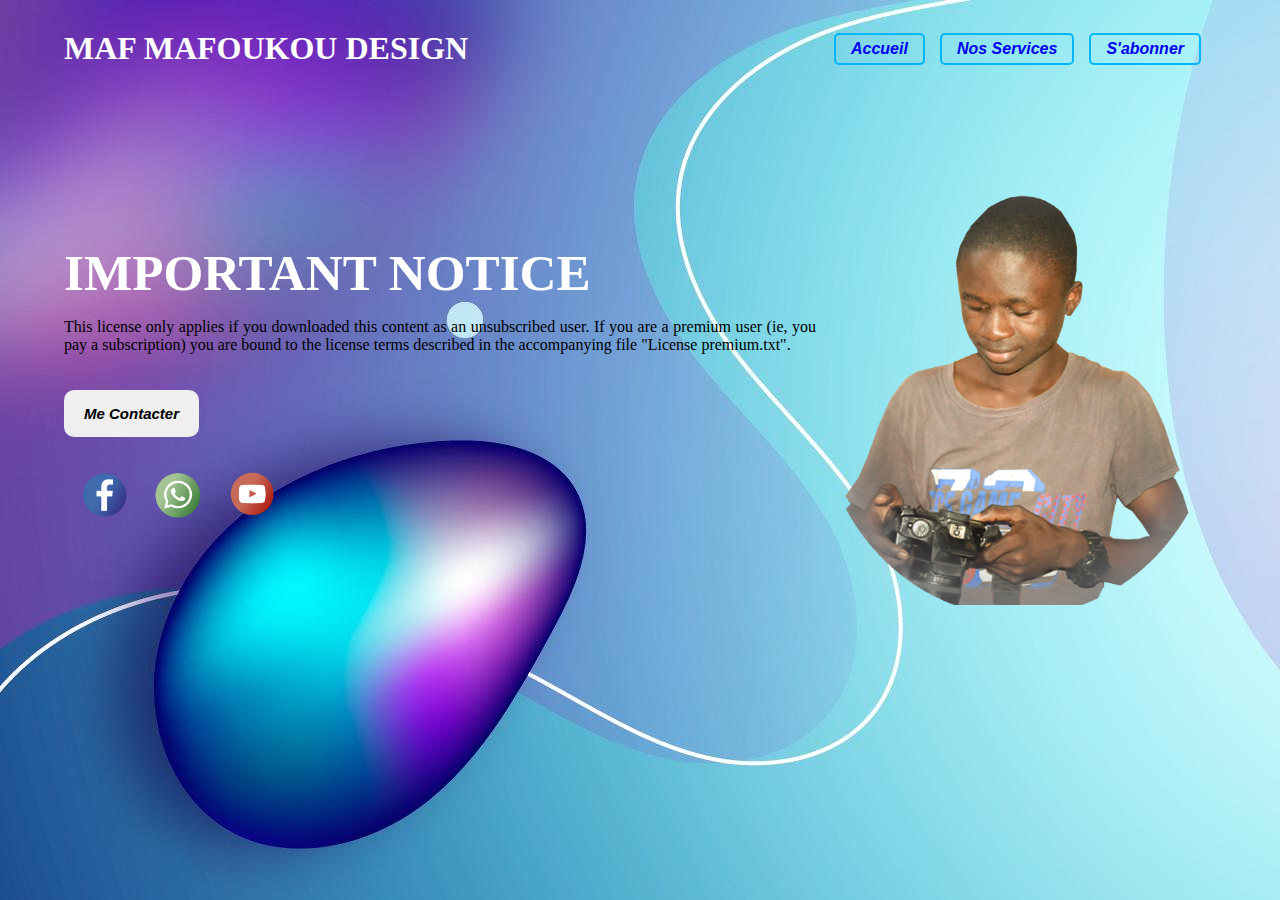
<file: index.html>
<!doctype html>
<html lang='fr'>

<head>
    <meta charset="utf-8">
    <meta http-equiv="X-UA-Compatible" content="IE=edge">
    <meta name="viewport" content="width=device-width, initial-scale=1.0">
    <link rel="stylesheet" href="style.css">
    <title>Maf Mafoukou</title>
</head>

<body>
    <header>
        <nav>
            <h1>MAF MAFOUKOU Design</h1>
            <div class="right">
                <button><a href="index.html">Accueil</a></button>
                <button><a href="Services.html">Nos Services</a></button>
                <button><a href="insc.html">S'abonner</a></button>
            </div>
        </nav>
        <section class="presentation fist">
            <div class="product-presentation">
                <h1>IMPORTANT NOTICE</h1>
                <P>
                    This license only applies if you downloaded this content as an unsubscribed user. If you are a premium user (ie, you pay a subscription) you are bound to the license terms described in the accompanying file "License premium.txt".

                </P>
                <button>Me Contacter</button>
                <div class="small-images">
                    <div class="small">
                        <img src="f.png">
                    </div>
                    <div class="small">
                        <img src="wa.png">
                    </div>
                    <div class="small">
                        <img src="you.png">
                    </div>
                </div>
            </div>
            <div class="imge">
                <img src="1.png" width="400px">
            </div>
        </section>
    </header>
</body>

</html>
</file>
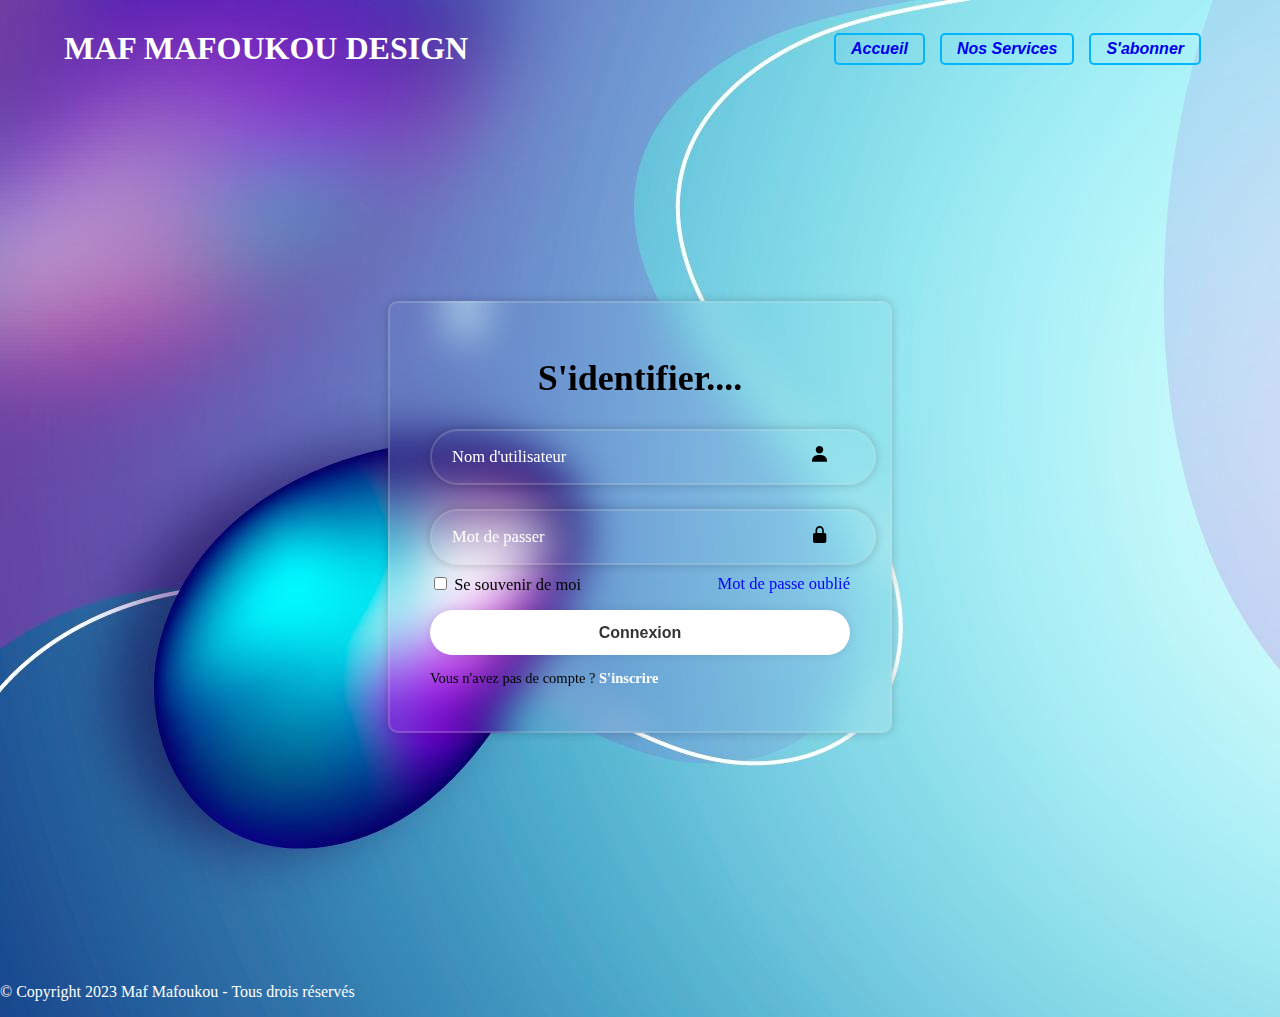
<file: insc.html>
<!DOCTYPE html>
<html lang="fr-FR">

<head>
    <meta charset="utf-8" />
    <meta http-equiv="X-UA-compatible" content="IE=edge">
    <meta name="viewport" content="width=device-width, initial-scale=1.0">
    <link rel="stylesheet" href="style.css" />
    <link rel="stylesheet" href="style1.css" />
    <title>Maf Mafoukou</title>
    <link href='https://unpkg.com/boxicons@2.1.4/css/boxicons.min.css' rel='stylesheet'>
</head>

<body>
    <header>
        <nav>
            <h1>MAF MAFOUKOU Design</h1>
            <div class="right">
                <button><a href="index.html">Accueil</a></button>
                <button><a href="Services.html">Nos Services</a></button>
                <button><a href="insc.html">S'abonner</a></button>
            </div>
        </nav>
    </header>
    <body1>
        <div class="wrapper">
            <from action="">
                <header>
                    <h1>S'identifier....</h1>
                </header>
                <div class="input-box">
                    <input type="text" placeholder="Nom d'utilisateur" required>
                    <i class='bx bxs-user'></i>
                </div>
                <div class="input-box">
                    <input type="text" placeholder="Mot de passer" required>
                    <i class='bx bxs-lock-alt'></i>
                </div>

                <div class="remenber-forgot">
                    <label><input type="checkbox"> Se souvenir de moi</label>
                    <a href="rec.html">Mot de passe oublié</a>
                </div>
            </from>
            <button type="submi" class="btn">Connexion</button>
            <div class="register-link">
                <p>Vous n'avez pas de compte ? <a href="s'inscrit.html">S'inscrire</a></p>
            </div>

        </div>
    </body1>
    <div class="input-box">
        <footer>
            <p> © Copyright 2023 Maf Mafoukou - Tous drois réservés<br />
        </footer>
</body>
</body>

</html>
</file>
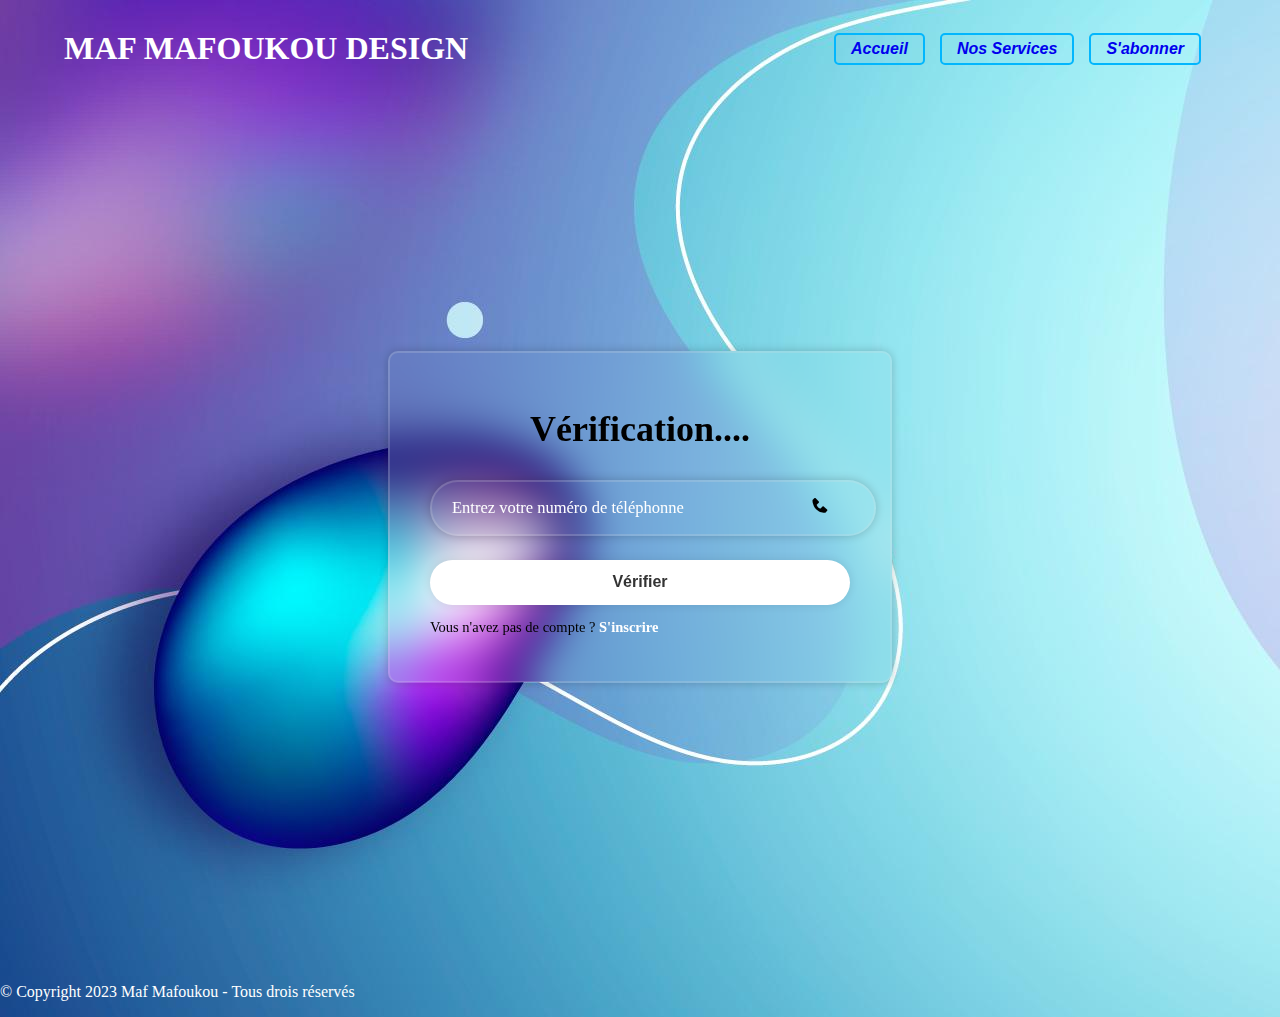
<file: rec.html>
<!DOCTYPE html>
<html lang="fr-FR">

<head>
    <meta charset="utf-8" />
    <meta http-equiv="X-UA-compatible" content="IE=edge">
    <meta name="viewport" content="width=device-width, initial-scale=1.0">
    <link rel="stylesheet" href="style.css" />
    <link rel="stylesheet" href="style1.css" />
    <title>Maf Mafoukou</title>
    <link href='https://unpkg.com/boxicons@2.1.4/css/boxicons.min.css' rel='stylesheet'>
</head>

<body>
    <header>
        <nav>
            <h1>MAF MAFOUKOU Design</h1>
            <div class="right">
                <button><a href="index.html">Accueil</a></button>
                <button><a href="Services.html">Nos Services</a></button>
                <button><a href="insc.html">S'abonner</a></button>
            </div>
        </nav>
    </header>
    <body1>
        <div class="wrapper">
            <from action="">
                <header>
                    <h1>Vérification....</h1>
                </header>
                <div class="input-box">
                    <input type="text" placeholder="Entrez votre numéro de téléphonne" required>
                    <i class='bx bxs-phone'></i>
                </div>


            </from>
            <button type="submi" class="btn">Vérifier</button>
            <div class="register-link">
                <p>Vous n'avez pas de compte ? <a href="s'inscrit.html">S'inscrire</a></p>
            </div>

        </div>
    </body1>
    <div class="input-box">
        <footer>
            <p> © Copyright 2023 Maf Mafoukou - Tous drois réservés<br />
        </footer>
</body>
</body>

</html>
</file>
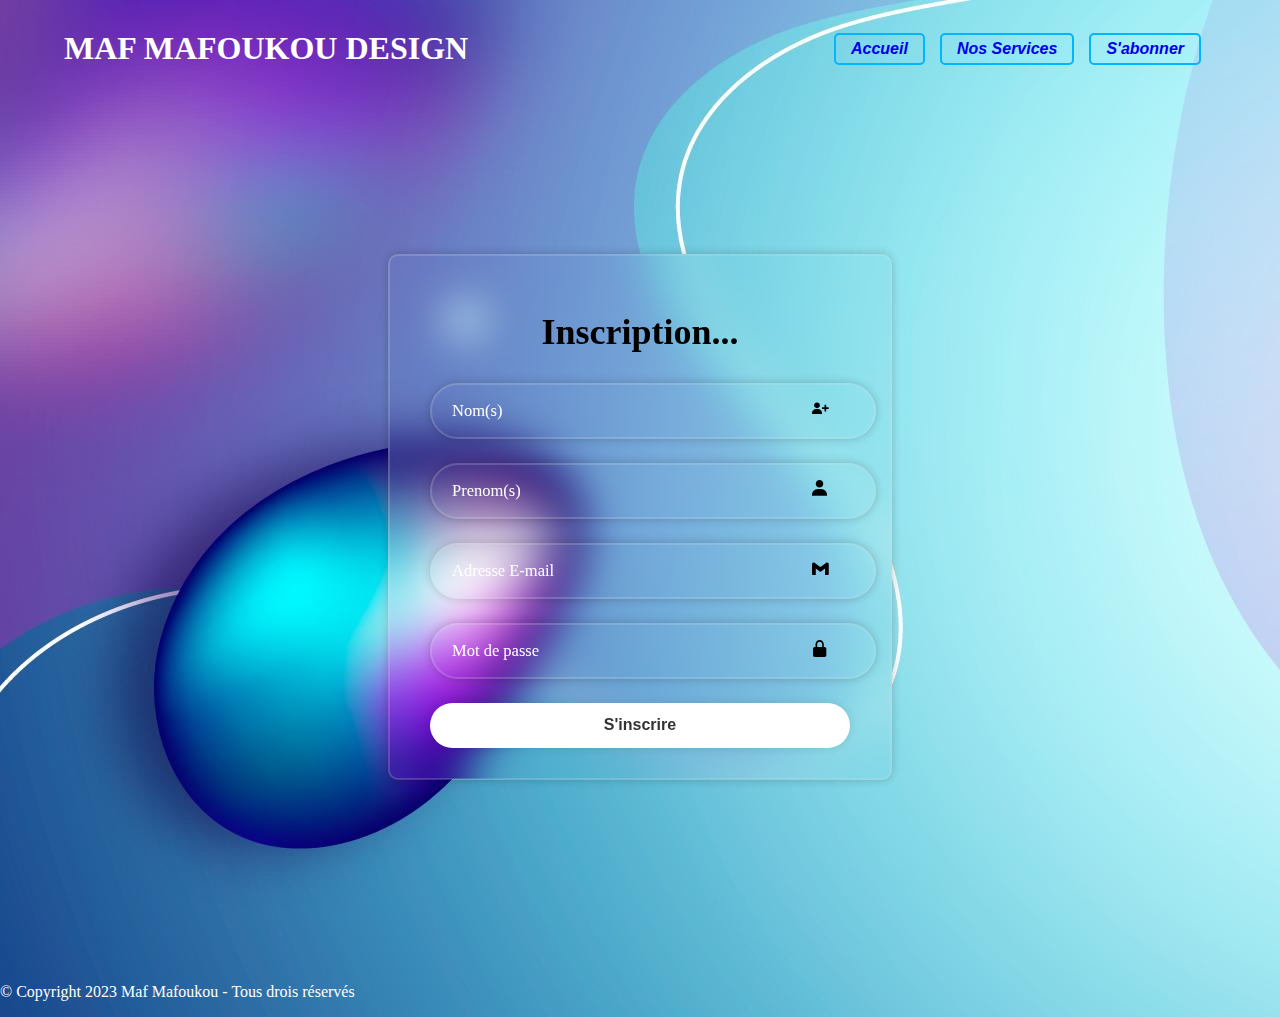
<file: s'inscrit.html>
<!DOCTYPE html>
<html lang="fr-FR">

<head>
    <meta charset="utf-8" />
    <meta http-equiv="X-UA-compatible" content="IE=edge">
    <meta name="viewport" content="width=device-width, initial-scale=1.0">
    <title>S'abonner</title>
    <link rel="stylesheet" href="style.css" />
    <link rel="stylesheet" href="style1.css" />
    <link href='https://unpkg.com/boxicons@2.1.4/css/boxicons.min.css' rel="stylesheet">
</head>

<body>
    <header>
        <nav>
            <h1>MAF MAFOUKOU Design</h1>
            <div class="right">
                <button><a href="index.html">Accueil</a></button>
                <button><a href="Services.html">Nos Services</a></button>
                <button><a href="insc.html">S'abonner</a></button>
            </div>
        </nav>
    </header>
    <body1>
        <div class="wrapper">
            <from action="">
                <header>
                    <h1>Inscription...</h1>
                </header>
                <div class="input-box">
                    <input type="text" placeholder="Nom(s)" required>
                    <i class='bx bxs-user-plus'></i>
                </div>
                <div class="input-box">
                    <input type="text" placeholder="Prenom(s)" required>
                    <i class='bx bxs-user'></i>
                </div>
                <div class="input-box">
                    <input type="text" placeholder="Adresse E-mail" required>
                    <i class='bx bxl-gmail'></i>
                </div>
                <div class="input-box">
                    <input type="text" placeholder="Mot de passe" required>
                    <i class='bx bxs-lock-alt'></i>
                </div>


                <button type="submi" class="btn">S'inscrire</button>
                <div class="register-link">

                </div>

        </div>
    </body1>
    <div class="input-box">
        <footer>
            <p> © Copyright 2023 Maf Mafoukou - Tous drois réservés<br />
        </footer>
</body>
</body>

</html>
</file>
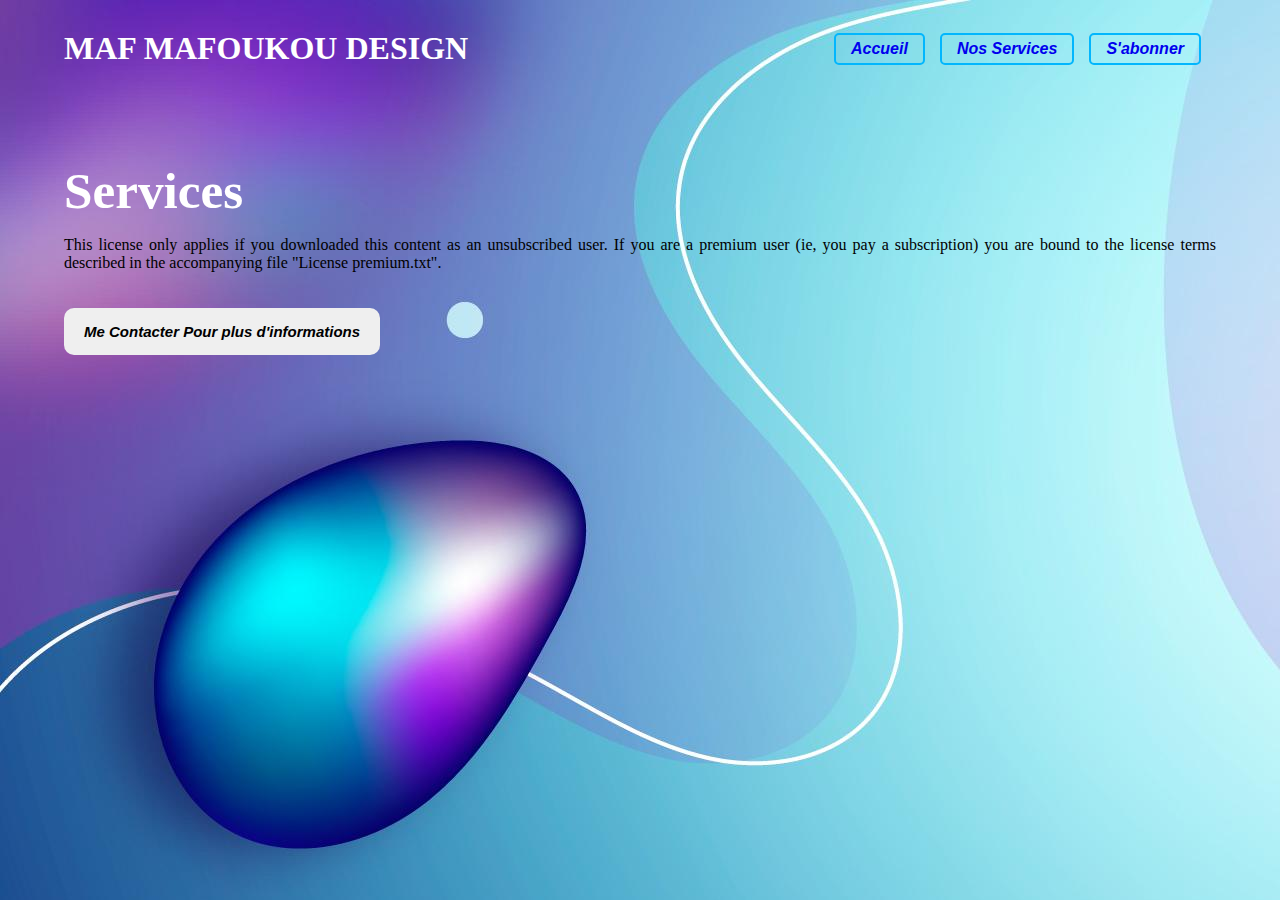
<file: Services.html>
<!doctype html>
<html lang='fr'>

<head>
    <meta charset="utf-8">
    <meta http-equiv="X-UA-Compatible" content="IE=edge">
    <meta name="viewport" content="width=device-width, initial-scale=1.0">
    <link rel="stylesheet" href="style.css">
    <title>Maf Mafoukou</title>
</head>

<body>
    <header>
        <nav>
            <h1>MAF MAFOUKOU Design</h1>
            <div class="right">
                <button><a href="index.html">Accueil</a></button>
                <button><a href="Services.html">Nos Services</a></button>
                <button><a href="insc.html">S'abonner</a></button>
            </div>
        </nav>
        <section class="presentation fist">
            <div class="product-presentation">
                <h1>Services</h1>
                <P>
                    This license only applies if you downloaded this content as an unsubscribed user. If you are a premium user (ie, you pay a subscription) you are bound to the license terms described in the accompanying file "License premium.txt".

                </P>
                <button>Me Contacter Pour plus d'informations</button>

            </div>
            <div class="imge">

            </div>
        </section>
    </header>
</body>

</html>
</file>
<file: style.css>
:root {
    --blue: #02b6fd;
    --violet: #ffffff;
}

body {
    margin: 0;
    font-family: Georgia, Times, 'Times New Roman', serif;
    color: white;
    background: url("fond.jpg") no-repeat;
    background-attachment: fixed;
}

header {
    background-attachment: fixed;
}

header nav {
    padding: 30px 5% 0 5%;
    display: flex;
    flex-wrap: wrap;
    justify-content: space-between;
    align-items: center;
}

header nav h1 {
    margin: 0;
    text-transform: uppercase;
    color: var(--violet);
}

header nav .right {
    display: flex;
    align-items: center;
}

header nav .right button {
    margin: 0 15px 0 0;
    padding: 5px 15px;
    font-size: 16px;
    background-color: inherit;
    border: 2px solid var(--blue);
    border-radius: 5px;
    cursor: pointer;
    transition: color 0.5s, background-color 0.5s;
    font-style: italic;
    font-weight: bold;
}

header nav .right button a:hover {
    color: white;
}

header nav .right button:hover {
    background-color: var(--blue);
}

header nav .right button a {
    text-decoration: none;
}

.presentation {
    padding: 30px 5%;
    margin-top: 5%;
    display: flex;
    align-items: center;
    justify-content: space-between;
}

.presentation .product-presentation {
    width: 100%;
    flex-shrink: 3;
}

.presentation .product-presentation h1 {
    margin: 0;
    font-size: 4vw;
    width: 80%;
}

.presentation .product-presentation p {
    font-weight: 300;
    color: black;
}

.presentation .product-presentation button {
    margin-top: 20px;
    padding: 15px 20px;
    font-size: 15px;
    border-radius: 10px;
    font-style: italic;
    font-weight: bold;
    border: none;
    outline: none;
    cursor: pointer;
}

.presentation .image img {
    max-width: 100%;
    height: auto;
}

.fist .product-presentation .small-images {
    margin-top: 30px;
    display: flex;
    flex-wrap: wrap;
    align-items: center;
}

.fist .product-presentation .small-images .small {
    padding: 2px;
    border-radius: 20px;
    cursor: pointer;
    transition: filter 0.5s;
}

.fist .product-presentation .small-images .small:hover {
    filter: brightness(50%);
}

.fist .product-presentation .small-images .small img {
    width: 70px;
}

p {
    text-align: justify;
}

@media screen and (max-width: 640px) {}
</file>
<file: style1.css>
:root {
    --blue: #02b6fd;
    --violet: #ffffff;
}

body1 {
    margin: 0;
    padding: 0;
    box-sizing: border-box;
    font-family: "Poppins", sans-serif;
}

body1 {
    font-family: 'Century Schoolbook', Cambria Math, serif;
    display: flex;
    justify-content: center;
    align-items: center;
    min-height: 100vh;
}

.wrapper {
    width: 420px;
    background: transparent;
    border: 2px solid rgba(225, 225, 225, .2);
    backdrop-filter: blur(20px);
    box-shadow: 0 0 10px rgba(0, 0, 0, .2);
    color: #000000;
    border-radius: 10px;
    padding: 30px 40px;
    margin: auto;
    margin: center;
}

.wrapper h1 {
    font-size: 36px;
    text-align: center;
}

.wrapper .input-box {
    position: relative;
    width: 100%;
    height: 50px;
    margin: 30px 0;
}

.input-box input {
    width: 100%;
    height: 100%;
    background: transparent;
    border: none;
    outline: none;
    font-size: 16px;
    color: #ffffff;
    padding-left: 20px;
    border: 2px solid rgba(225, 225, 225, .2);
    border-radius: 40px;
    backdrop-filter: blur(20px);
    box-shadow: 0 0 10px rgba(0, 0, 0, .2);
}

.input-box input::placeholder {
    color: #ffffff;
    font-size: 16.5px;
    font-family: 'Century Schoolbook', Cambria Math, serif;
    margin-left: 5%;
}

.input-box .text {
    margin: auto;
    padding: 3px;
    color: #fff;
}

.input-box i {
    position: absolute;
    right: 20px;
    top: 50%;
    transform: translateY(-50%);
    font-size: 20px;
}

.wrapper .remenber-forgot {
    display: flex;
    justify-content: space-between;
    font-size: 16.5px;
    margin: -15px 0 15px;
}

.remenber-forgot label input {
    accent-color: #fff;
    margin-right: 3px;
}

.remenber-forgot a {
    color: #0004ff;
    text-decoration: none;
}

.remenber-forgot a:hover {
    text-decoration: underline;
}

.wrapper .btn {
    width: 100%;
    height: 45px;
    background: #fff;
    border: none;
    outline: none;
    border-radius: 40px;
    box-shadow: 0 0 10px rgba(0, 0, 0, .1);
    cursor: pointer;
    font-size: 16px;
    color: #333;
    font-weight: 600;
}

.wrapper .register-link {
    font-size: 14.5px;
    text-align: center;
    margin-top: 20 0 15px;
}

.register-link p a {
    color: #fff;
    text-decoration: none;
    font-weight: 600;
}

.register-link p a:hover {
    text-decoration: underline;
}

img {
    font-display: 600;
}

p {
    text-align: justify;
}

@media screen and (max-width: 640px) {}
</file>
